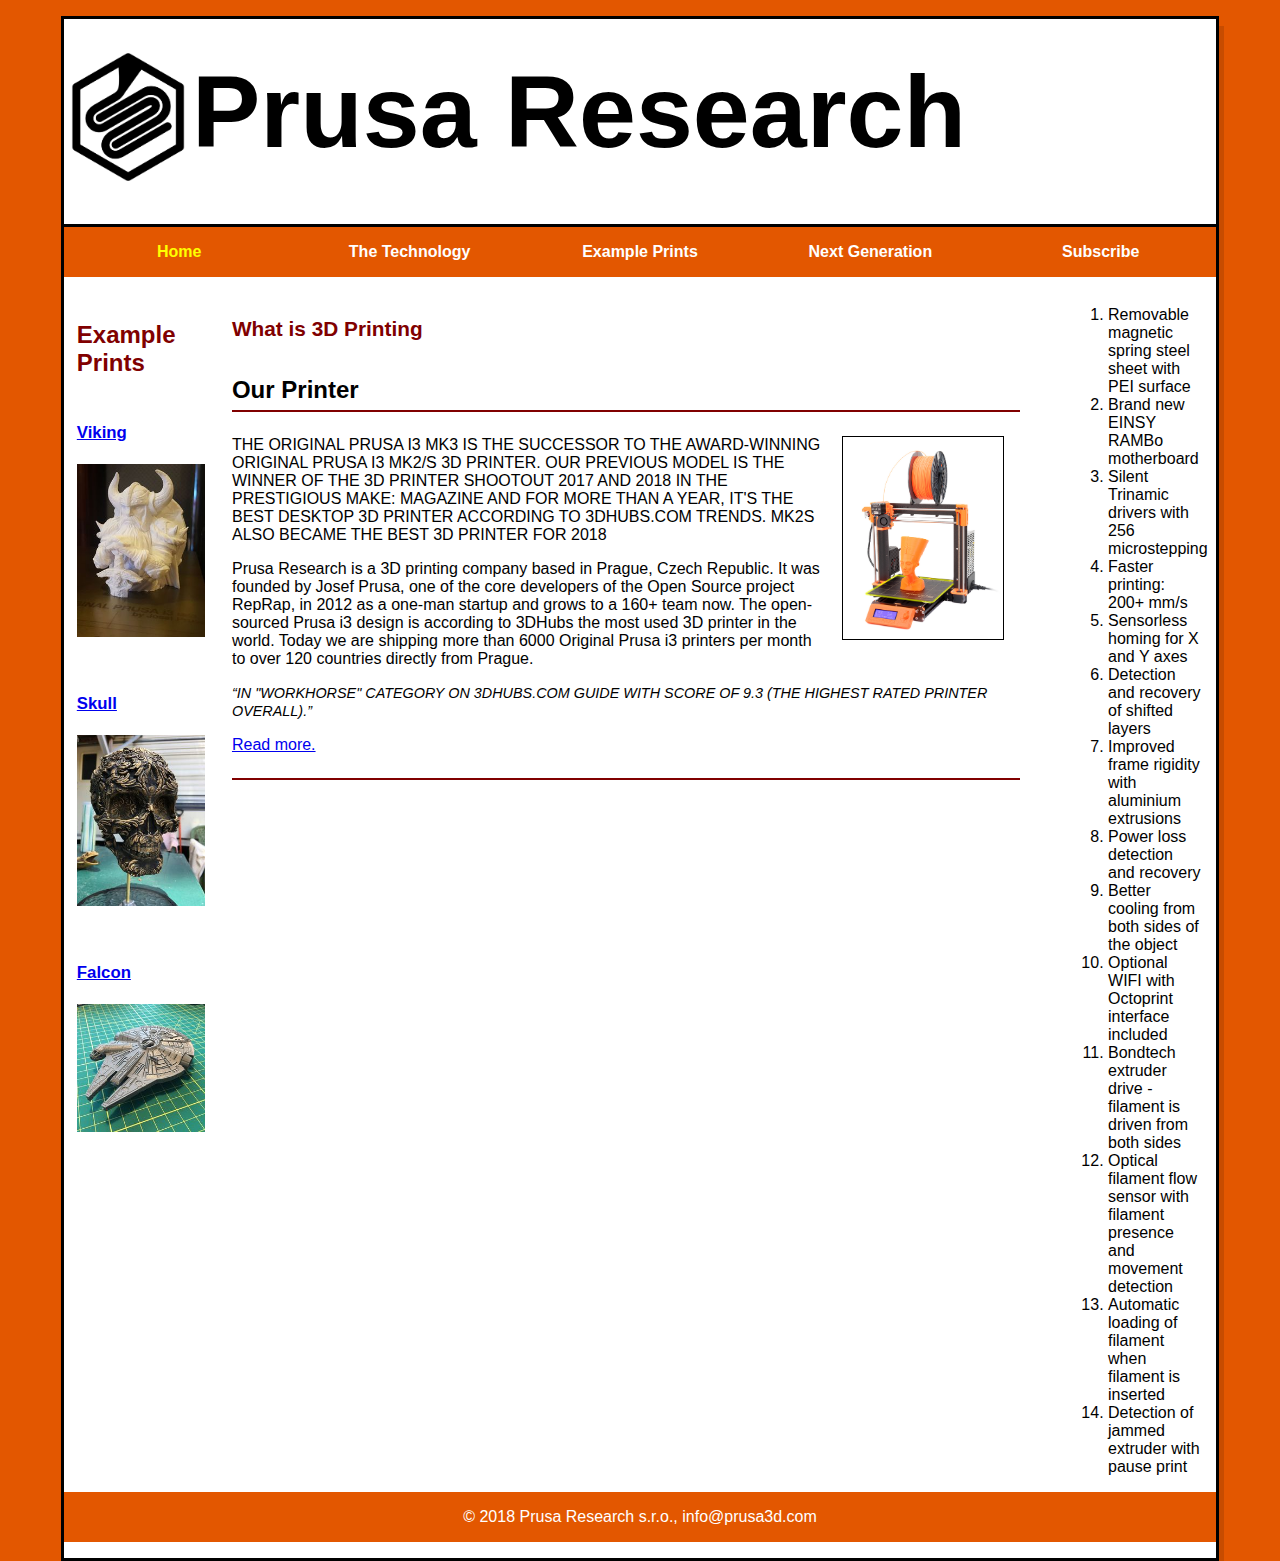
<file: index.html>
<!DOCTYPE html>
<html>
  <head>
    <meta charset="utf-8">
    <meta name="viewport" content="width=device-width, initial-scale=1">
    <title>Prusa Research</title>
    <link rel="shortcut icon" href="Media/favicon-16x16.png">
    <link rel="stylesheet" href="styles/normalize.css">
    <link rel="stylesheet" href="styles/Main.css">
    <link rel="stylesheet" href="styles/slicknav.css">
    <script src="https://code.jquery.com/jquery-3.2.1.min.js"></script>
    <script src="js/jquery.slicknav.min.js"></script>
    <script type="text/javascript">
      $(document).ready(function(){
        $('#nav_menu').slicknav({prependTo:"#mobile_menu"});
      });
    </script>

  </head>

  <body>
    <header>
      <div id="headerdiv">

        <div id="headerLogodiv">
          <img src= "Media/Logoforheader.png" alt="Logoforheader" id="HeaderLogo" >  
        </div>

        <div id="headerText" >
          <h1> Prusa Research </h1>
        </div>
      </div>
    </header>

    <nav id=mobile_menu></nav>
    <nav id="nav_menu"> 
      <ul>
        <li ><a href="index.html" class="current" >Home</a></li> 
        <li ><a href="TheTechnology.html" >The Technology</a></li> 
        <li><a href="ExamplePrints.html">Example Prints</a></li> 
        <li><a href="NextGeneration.html">Next Generation</a></li> 
        <li><a href="NewsLetter.html" >Subscribe</a></li> 
      </ul></nav>
    <main>
      
      <aside>
        <h2>Example Prints</h2>

        <h3><br><a href = "ExamplePrints.html">Viking</a></h3>
        <img src="Media/viking.jpg" alt = "Viking">

        <h3><br><a href = "ExamplePrints.html">Skull</a></h3>
        <img src ="Media/skull.jpg" alt = "skull">

        <h3><br><a href = "ExamplePrints.html">Falcon</a></h3>
        <img src ="Media/falcon.jpg" alt = "falcon">


      </aside>

      <section>
        <h2>What is 3D Printing</h2>

        <p></p>

        <h1>Our Printer</h1>
        <article>
          <img src="Media/MK3_poster_V6.jpg" alt="Image description" />
          <p>THE ORIGINAL PRUSA I3 MK3 IS THE SUCCESSOR TO THE AWARD-WINNING ORIGINAL PRUSA I3 MK2/S 3D PRINTER. OUR PREVIOUS MODEL IS THE WINNER OF THE 3D PRINTER SHOOTOUT 2017 AND 2018 IN THE PRESTIGIOUS MAKE: MAGAZINE AND FOR MORE THAN A YEAR, IT'S THE BEST DESKTOP 3D PRINTER ACCORDING TO 3DHUBS.COM TRENDS. MK2S ALSO BECAME THE BEST 3D PRINTER FOR 2018 <p/>
          <p>Prusa Research is a 3D printing company based in Prague, Czech Republic. It was founded by Josef Prusa, one of the core developers of the Open Source project RepRap, in 2012 as a one-man startup and grows to a 160+ team now.

            The open-sourced Prusa i3 design is according to 3DHubs the most used 3D printer in the world.

            Today we are shipping more than 6000 Original Prusa i3 printers per month to over 120 countries directly from Prague.</p>

          <q>IN "WORKHORSE" CATEGORY ON 3DHUBS.COM GUIDE WITH SCORE OF 9.3 (THE HIGHEST RATED PRINTER OVERALL).</q>
          <p><a href="TheTechnology.html">Read more.</a><p></p>           

        </article>

      </section>

     
      
      <asideRight>
        <ol>
          <li>Removable magnetic spring steel sheet with PEI surface</li>
          <li>Brand new EINSY RAMBo motherboard</li>
          <li>Silent Trinamic drivers with 256 microstepping</li>
          <li>Faster printing: 200+ mm/s</li>
          <li>Sensorless homing for X and Y axes</li>
          <li>Detection and recovery of shifted layers</li>
          <li>Improved frame rigidity with aluminium extrusions</li>
          <li>Power loss detection and recovery</li>
          <li>Better cooling from both sides of the object</li>
          <li>Optional WIFI with Octoprint interface included</li>
          <li>Bondtech extruder drive - filament is driven from both sides</li>
          <li>Optical filament flow sensor with filament presence and movement detection</li>
          <li>Automatic loading of filament when filament is inserted</li>
          <li>Detection of jammed extruder with pause print</li>


        </ol>

      </asideRight>
      
    </main> 
    <footer>

      <p>&copy; 2018  Prusa Research s.r.o., info@prusa3d.com

      </p>

    </footer> 
  </body>
</html>
</file>
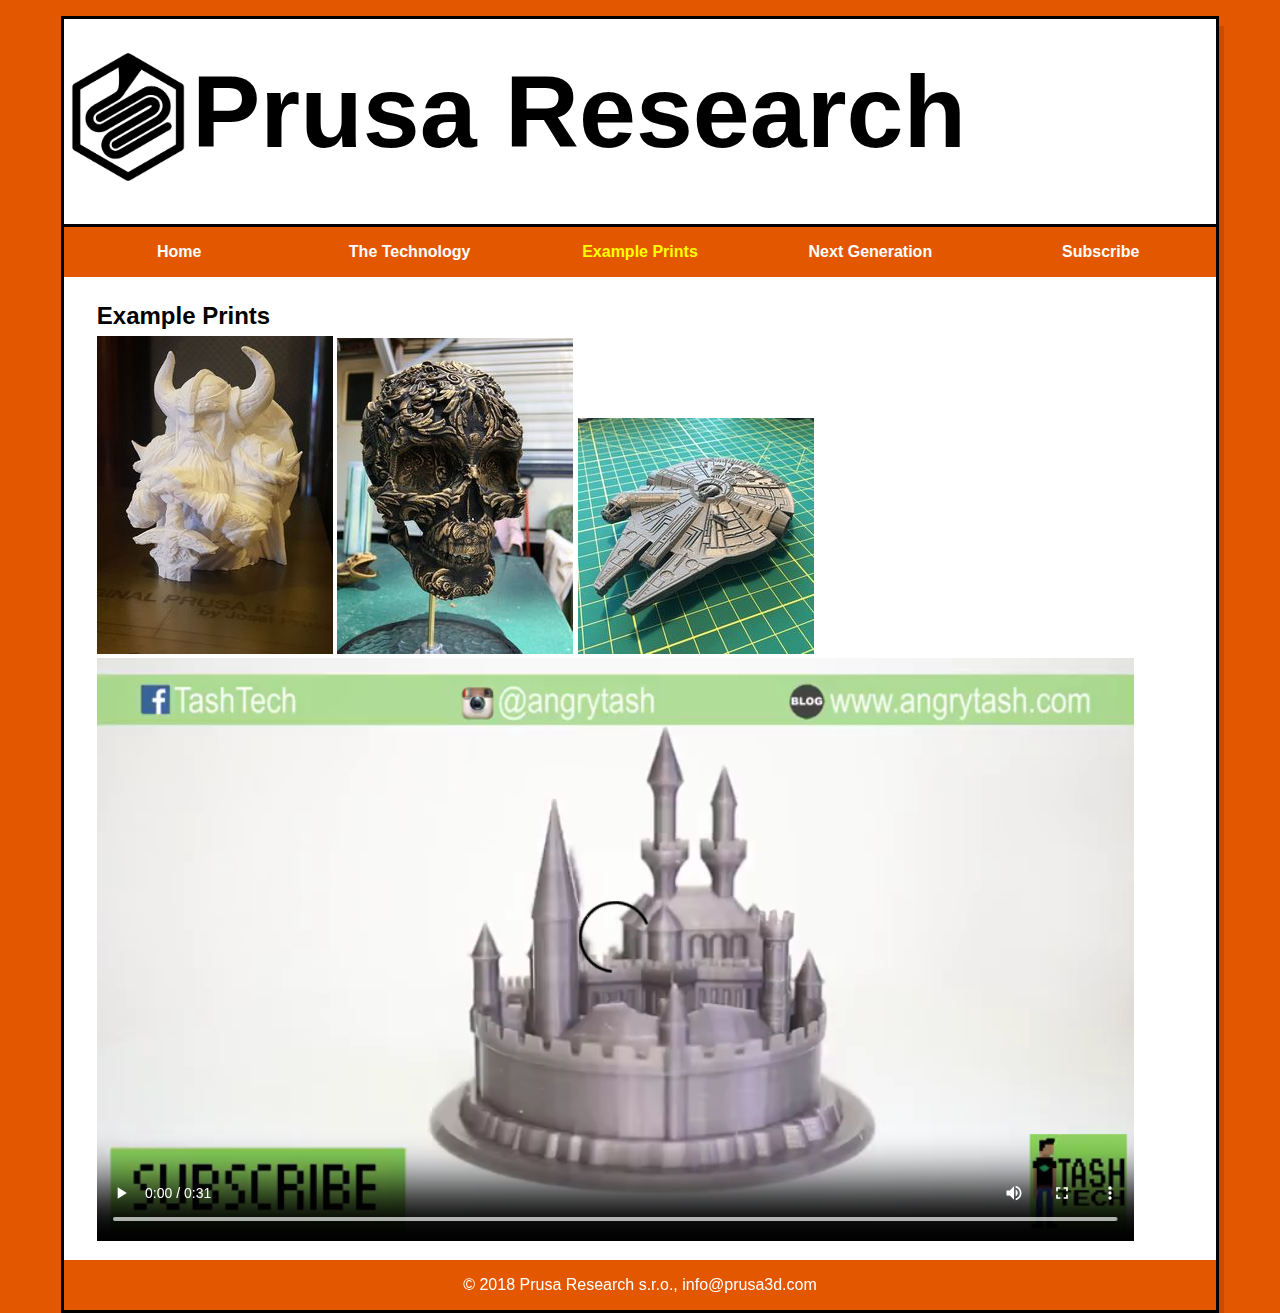
<file: ExamplePrints.html>
<html>
  <head>
    <meta charset="utf-8">
    <meta name="viewport" content="width=device-width, initial-scale=1">
    <title>Prusa Research</title>
    <link rel="shortcut icon" href="Media/favicon-16x16.png">
    <link rel="stylesheet" href="styles/normalize.css">
    <link rel="stylesheet" href="styles/Content.css">
    <link rel="stylesheet" href="styles/slicknav.css">
    <script src="https://code.jquery.com/jquery-3.2.1.min.js"></script>
    <script src="js/jquery.slicknav.min.js"></script>
    <script type="text/javascript">
      $(document).ready(function(){
        $('#nav_menu').slicknav({prependTo:"#mobile_menu"});
      });
    </script>

  </head>

  <body>
    <header>
      <div id="headerdiv">

        <div id="headerLogodiv">
          <img src= "Media/Logoforheader.png" alt="Logoforheader" id="HeaderLogo" >  
        </div>

        <div id="headerText" >
          <h1> Prusa Research </h1>
        </div>
      </div>
    </header>

    <nav id=mobile_menu></nav>
    <nav id="nav_menu"> 
      <ul>
        <li ><a href="index.html"  >Home</a></li> 
        <li ><a href="TheTechnology.html" >The Technology</a></li> 
        <li><a href="ExamplePrints.html" class="current">Example Prints</a></li> 
        <li><a href="NextGeneration.html">Next Generation</a></li> 
        <li><a href="NewsLetter.html" >Subscribe</a></li> 
      </ul></nav>
    <main>
      <section style= width:760px;>
        

       

        <h1>Example Prints</h1>
        <div id=exampleprints>
          
          
         
          <img src="Media/viking.jpg" alt="Image description" />
          <img src="Media/skull.jpg" alt="Image description" />
          <img src="Media/falcon.jpg" alt="Image description" />
          
          <video controls  style="width:90%">
            <source src="Media/Prusa%20i3%20MK2%203D%20print%20CASTLE%20time-lapse%20(2).mp4" type="video/mp4">
          </video>
        </div>

        

      </section>

      
    </main> 
    <footer>

      <p>&copy; 2018  Prusa Research s.r.o., info@prusa3d.com

      </p>

    </footer> 
  </body>
</html>
</file>
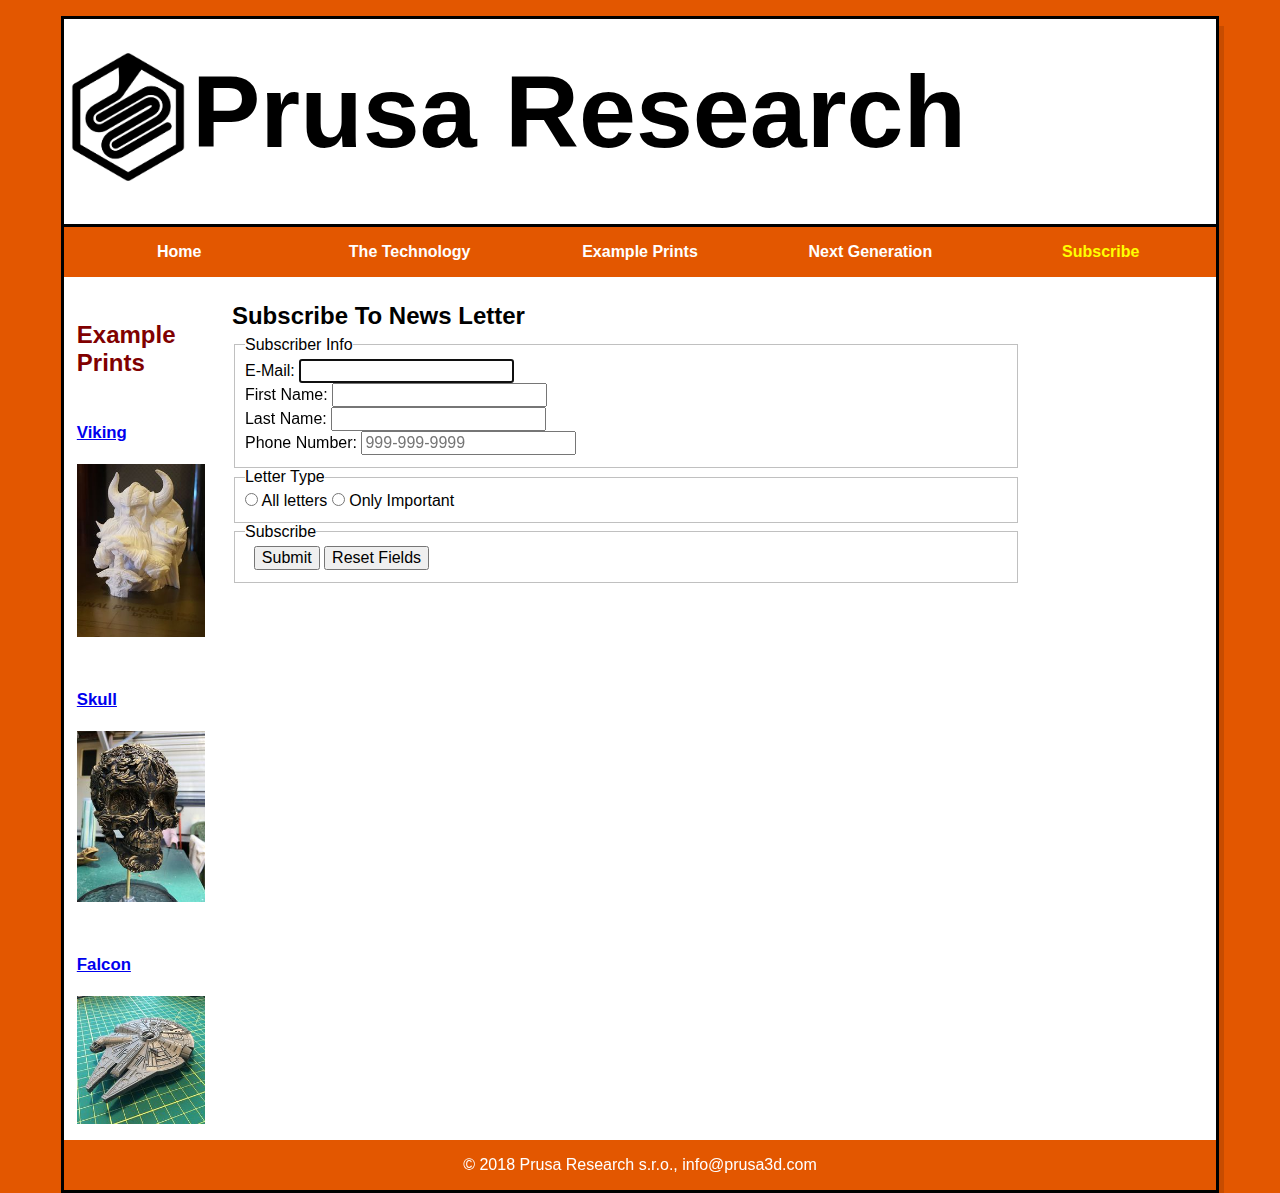
<file: NewsLetter.html>
<html>
  <head>
    <meta charset="utf-8">
    <meta name="viewport" content="width=device-width, initial-scale=1">
    <title>Prusa Research</title>
    <link rel="shortcut icon" href="Media/favicon-16x16.png">
    <link rel="stylesheet" href="styles/normalize.css">
    <link rel="stylesheet" href="styles/Content.css">
    <link rel="stylesheet" href="styles/slicknav.css">
    <script src="https://code.jquery.com/jquery-3.2.1.min.js"></script>
    <script src="js/jquery.slicknav.min.js"></script>
    <script type="text/javascript">
      $(document).ready(function(){
        $('#nav_menu').slicknav({prependTo:"#mobile_menu"});
      });

    </script>

  </head>

  <body>
    <header>
      <div id="headerdiv">

        <div id="headerLogodiv">
          <img src= "Media/Logoforheader.png" alt="Logoforheader" id="HeaderLogo" >  
        </div>

        <div id="headerText" >
          <h1> Prusa Research </h1>
        </div>
      </div>
    </header>

    <nav id=mobile_menu></nav>
    <nav id="nav_menu"> 
      <ul>
        <li ><a href="index.html"  >Home</a></li> 
        <li ><a href="TheTechnology.html" >The Technology</a></li> 
        <li><a href="ExamplePrints.html">Example Prints</a></li> 
        <li><a href="NextGeneration.html">Next Generation</a></li> 
        <li><a href="NewsLetter.html" class="current">Subscribe</a></li> 

      </ul></nav>
    <main>

      <aside>
        <h2>Example Prints</h2>

        <h3><br><a href = "ExamplePrints.html">Viking</a></h3>
        <img src="Media/viking.jpg" alt = "Viking">

        <h3><br><a href = "ExamplePrints.html">Skull</a></h3>
        <img src ="Media/skull.jpg" alt = "skull">

        <h3><br><a href = "ExamplePrints.html">Falcon</a></h3>
        <img src ="Media/falcon.jpg" alt = "falcon">


      </aside>
      <section>
        <h1>Subscribe To News Letter</h1>
        <form action="register_account.html" method="get"
              name="registration_form" id="registration_form">
          <fieldset>
            <legend>Subscriber Info</legend>
            <label for="email">E-Mail:</label>
            <input type="email" name="email" id="email" autofocus required><br>
            <label for="first_name">First Name:</label>
            <input type="text" name="first_name" id="first_name" required><br>
            <label for="last_name">Last Name:</label>
            <input type="text" name="last_name" id="last_name" required><br>
           
            <label for="phone">Phone Number:</label>
            <input type="tel" name="phone" id="phone" placeholder="999-999-9999" 
                   pattern="\d{3}[\-]\d{3}[\-]\d{4}" title="Must be 999-999-999 format"><br>
          </fieldset>
          
          <fieldset id="radio">
            <legend>Letter Type</legend>
            <input type="radio" name="payment_type" id="bill" value="bill">
            <label for="bill">All letters</label>
            <input type="radio" name="payment_type" id="credit" value="credit">
            <label for="credit">Only Important</label>
          </fieldset>
          
          <fieldset id="buttons">
            <legend>Subscribe</legend>
            <label>&nbsp;</label>
            <input type="reset" id="submit" value="Submit">
            <input type="reset" id="reset" value="Reset Fields"><br>
          </fieldset>
        </form>
      </section>



    </main> 
    <footer>

      <p>&copy; 2018  Prusa Research s.r.o., info@prusa3d.com

      </p>

    </footer> 
  </body>
</html>
</file>
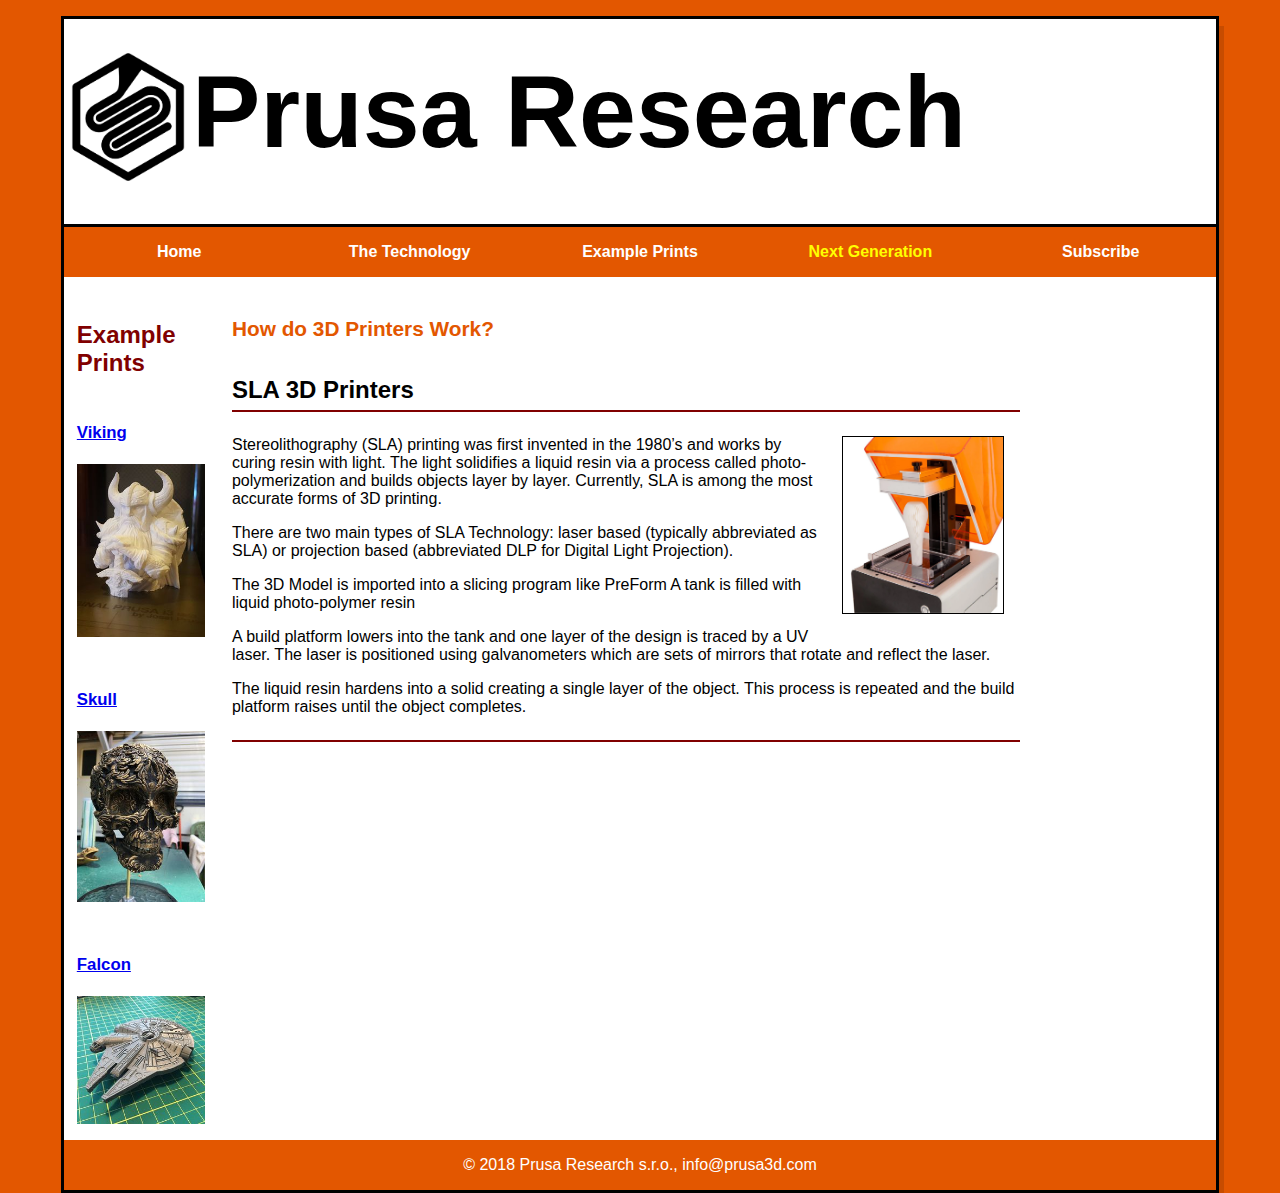
<file: NextGeneration.html>
<html>
  <head>
    <meta charset="utf-8">
    <meta name="viewport" content="width=device-width, initial-scale=1">
    <title>Prusa Research</title>
    <link rel="shortcut icon" href="Media/favicon-16x16.png">
    <link rel="stylesheet" href="styles/normalize.css">
    <link rel="stylesheet" href="styles/Content.css">
    <link rel="stylesheet" href="styles/slicknav.css">
    <script src="https://code.jquery.com/jquery-3.2.1.min.js"></script>
    <script src="js/jquery.slicknav.min.js"></script>
    <script type="text/javascript">
      $(document).ready(function(){
        $('#nav_menu').slicknav({prependTo:"#mobile_menu"});
      });
      
    </script>

  </head>

  <body>
    <header>
      <div id="headerdiv">

        <div id="headerLogodiv">
          <img src= "Media/Logoforheader.png" alt="Logoforheader" id="HeaderLogo" >  
        </div>

        <div id="headerText" >
          <h1> Prusa Research </h1>
        </div>
      </div>
    </header>

    <nav id=mobile_menu></nav>
    <nav id="nav_menu"> 
      <ul>
        <li ><a href="index.html"  >Home</a></li> 
        <li ><a href="TheTechnology.html" >The Technology</a></li> 
        <li><a href="ExamplePrints.html">Example Prints</a></li> 
        <li><a href="NextGeneration.html" class="current">Next Generation</a></li> 
        <li><a href="NewsLetter.html" >Subscribe</a></li> 
        
      </ul></nav>
    <main>

      <aside>
        <h2>Example Prints</h2>

        <h3><br><a href = "ExamplePrints.html">Viking</a></h3>
        <img src="Media/viking.jpg" alt = "Viking">

        <h3><br><a href = "ExamplePrints.html">Skull</a></h3>
        <img src ="Media/skull.jpg" alt = "skull">

        <h3><br><a href = "ExamplePrints.html">Falcon</a></h3>
        <img src ="Media/falcon.jpg" alt = "falcon">


      </aside>
      <section>
        <h2>How do 3D Printers Work?</h2>

        <p></p>

        <h1 class="Move" >SLA 3D Printers</h1>
        <article>
          <img src="Media/SLA.jpg" alt="Image description" />
          <p>Stereolithography (SLA) printing was first invented in the 1980’s and works by curing resin with light. The light solidifies a liquid resin via a process called photo-polymerization and builds objects layer by layer. Currently, SLA is among the most accurate forms of 3D printing. </p>

          <p>There are two main types of SLA Technology: laser based (typically abbreviated as SLA) or projection based (abbreviated DLP for Digital Light Projection).</p>
          
       

      <p>The 3D Model is imported into a slicing program like PreForm
        A tank is filled with liquid photo-polymer resin </p>
        
          <p>A build platform lowers into the tank and one layer of the design is traced by a UV laser. The laser is positioned using galvanometers which are sets of mirrors that rotate and reflect the laser. </p>
        
          <p>The liquid resin hardens into a solid creating a single layer of the object. This process is repeated and the build platform raises until the object completes.</p>


        </article>

        
      </section>
      

    </main> 
    <footer>

      <p>&copy; 2018  Prusa Research s.r.o., info@prusa3d.com

      </p>

    </footer> 
  </body>
</html>
</file>
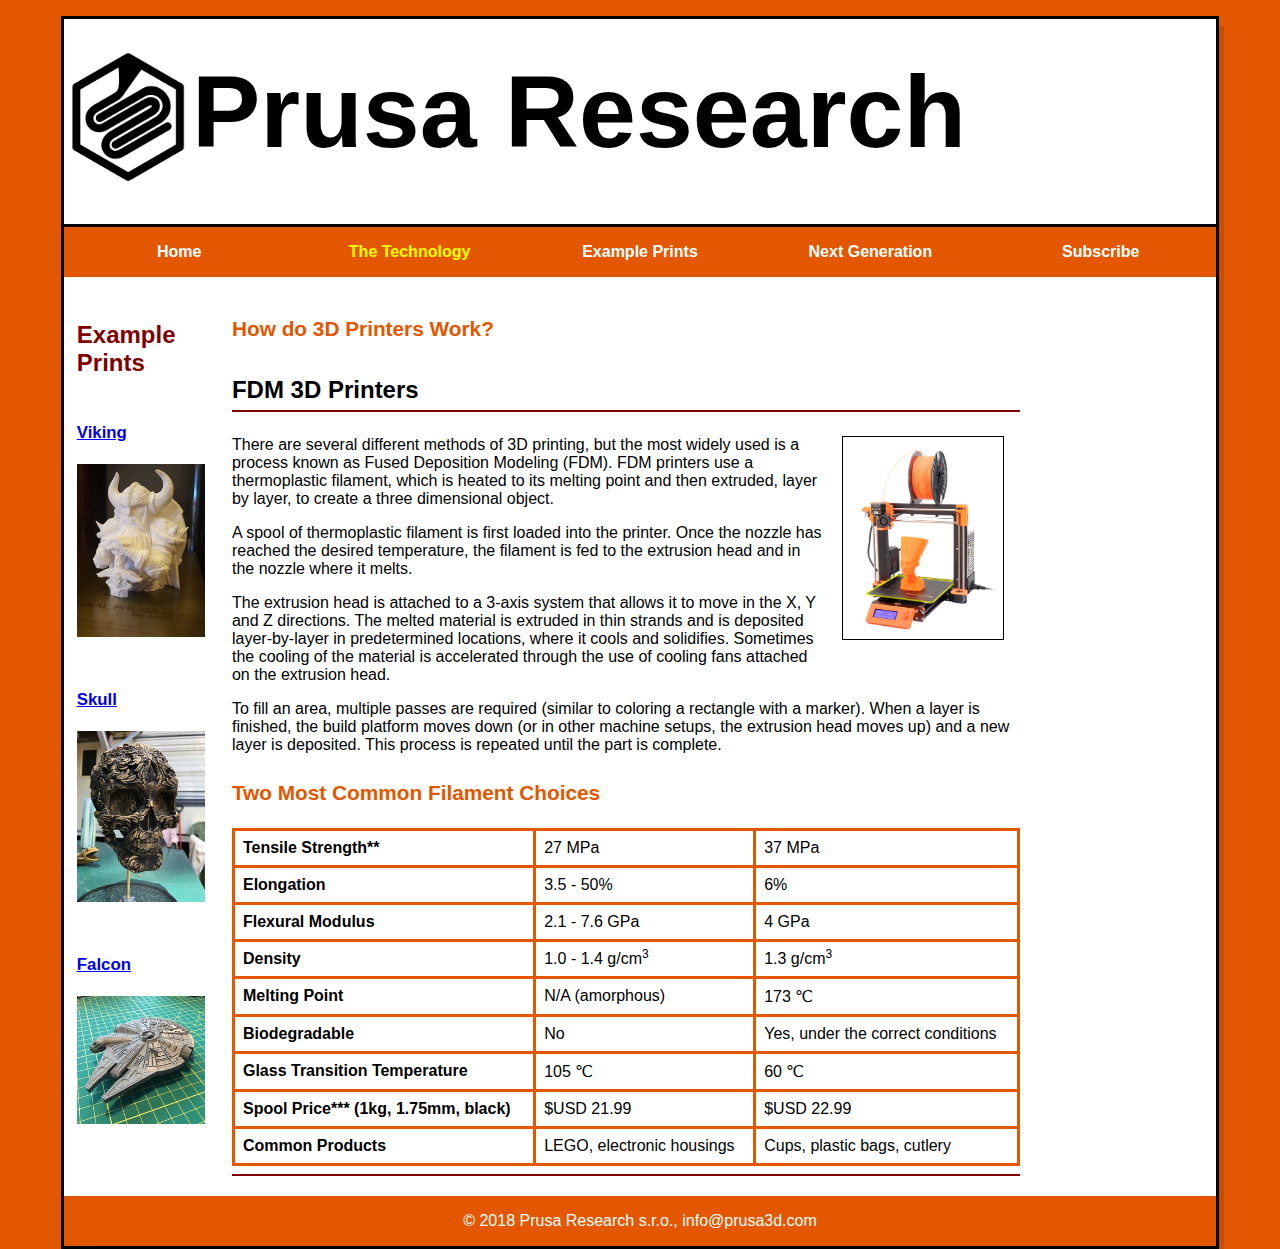
<file: TheTechnology.html>
<html>
  <head>
    <meta charset="utf-8">
    <meta name="viewport" content="width=device-width, initial-scale=1">
    <title>Prusa Research</title>
    <link rel="shortcut icon" href="Media/favicon-16x16.png">
    <link rel="stylesheet" href="styles/normalize.css">
    <link rel="stylesheet" href="styles/Content.css">
    <link rel="stylesheet" href="styles/slicknav.css">
    <script src="https://code.jquery.com/jquery-3.2.1.min.js"></script>
    <script src="js/jquery.slicknav.min.js"></script>
    <script type="text/javascript">
      $(document).ready(function(){
        $('#nav_menu').slicknav({prependTo:"#mobile_menu"});
      });
    </script>

  </head>

  <body>
    <header>
      <div id="headerdiv">

        <div id="headerLogodiv">
          <img src= "Media/Logoforheader.png" alt="Logoforheader" id="HeaderLogo" >  
        </div>

        <div id="headerText" >
          <h1> Prusa Research </h1>
        </div>
      </div>
    </header>

    <nav id=mobile_menu></nav>
    <nav id="nav_menu"> 
      <ul>
        <li ><a href="index.html"  >Home</a></li> 
        <li ><a href="TheTechnology.html" class="current">The Technology</a></li> 
        <li><a href="ExamplePrints.html">Example Prints</a></li> 
        <li><a href="NextGeneration.html">Next Generation</a></li> 
        <li><a href="NewsLetter.html" >Subscribe</a></li> 

      </ul></nav>
    <main>

      <aside>
        <h2>Example Prints</h2>

        <h3><br><a href = "ExamplePrints.html">Viking</a></h3>
        <img src="Media/viking.jpg" alt = "Viking">

        <h3><br><a href = "ExamplePrints.html">Skull</a></h3>
        <img src ="Media/skull.jpg" alt = "skull">

        <h3><br><a href = "ExamplePrints.html">Falcon</a></h3>
        <img src ="Media/falcon.jpg" alt = "falcon">


      </aside>
      <section>
        <h2>How do 3D Printers Work?</h2>

        <p></p>

        <h1>FDM 3D Printers</h1>
        <article>
          <img src="Media/MK3_poster_V6.jpg" alt="Image description" />
          <p>There are several different methods of 3D printing, but the most widely used is a process known as Fused Deposition Modeling (FDM). FDM printers use a thermoplastic filament, which is heated to its melting point and then extruded, layer by layer, to create a three dimensional object.</p>

          <p>A spool of thermoplastic filament is first loaded into the printer. Once the nozzle has reached the desired temperature, the filament is fed to the extrusion head and in the nozzle where it melts.</p>

          <p>The extrusion head is attached to a 3-axis system that allows it to move in the X, Y and Z directions. The melted material is extruded in thin strands and is deposited layer-by-layer in predetermined locations, where it cools and solidifies. Sometimes the cooling of the material is accelerated through the use of cooling fans attached on the extrusion head.</p>

          <p>To fill an area, multiple passes are required (similar to coloring a rectangle with a marker). When a layer is finished, the build platform moves down (or in other machine setups, the extrusion head moves up) and a new layer is deposited. This process is repeated until the part is complete.</p>
          
          <h2> Two Most Common Filament Choices</h2>
          <table>
            <tr><td><strong>Tensile Strength**</strong></td>
            <td>27 MPa</td>
            <td>37 MPa</td>
            </tr><tr><td><strong>Elongation</strong></td>
            <td>3.5 - 50%</td>
            <td>6%</td>
            </tr><tr><td><strong>Flexural Modulus</strong></td>
            <td>2.1 - 7.6 GPa</td>
            <td>4 GPa</td>
            </tr><tr><td><strong>Density</strong></td>
            <td>1.0 - 1.4 g/cm<sup>3</sup></td>
            <td>1.3 g/cm<sup>3</sup></td>
            </tr><tr><td><strong>Melting Point</strong></td>
            <td>N/A (amorphous)</td>
            <td>173 ℃</td>
            </tr><tr><td><strong>Biodegradable</strong></td>
            <td>No</td>
            <td>Yes, under the correct conditions</td>
            </tr><tr><td><strong>Glass Transition Temperature</strong></td>
            <td>105 ℃</td>
            <td>60 ℃</td>
            </tr><tr><td><strong>Spool Price*** (1kg, 1.75mm, black)</strong></td>
            <td>$USD 21.99</td>
            <td>$USD 22.99</td>
            </tr><tr><td><strong>Common Products</strong></td>
            <td>LEGO, electronic housings</td>
            <td>Cups, plastic bags, cutlery</td>
            </tr></table>
        </article>

      </section>

    </main> 
    <footer>

      <p>&copy; 2018  Prusa Research s.r.o., info@prusa3d.com

      </p>

    </footer> 
  </body>
</html>
</file>
<file: styles/Main.css>
Html{
  background-color: #e35700;
  width: 100%;
}

body{
  width: 90%;
  background-color: white;
  margin-left: auto;
  margin-right: auto;
  margin-top: 1em;
  box-shadow: 5px 10px rgba(0, 0, 0, 0.12);
  border: solid
}

                  /* CSS For Header */
header {
  padding: 1.5em 0 2em 0;
  border-bottom: solid .2em black;
  background: white;
}

#HeaderLogo {
  width: 30%;
  height: 10vw;
  width: 10vw;
  float: left;
}

#headerText{
  width:100%;

}

header h1 {
  font-size: 8vw;
  padding-bottom: .1em;
  margin:  .1em;
}


/* Nav menu */

#nav_menu ul{
  width: 100%;
  list-style-type: none;
  margin: 0;
  padding: 0;
  position: relative;
}

#nav_menu ul li{
  float: left;
  width: 20%
}


#nav_menu ul li a{
  display: block;
  font-size: 1em;
  text-align: center;
  padding: 1em 0em;
  text-decoration-line: none;
  background-color: #e35700;
  color: white;
  font-weight:bold;

}

#nav_menu a.current{
  color: yellow;
}

#nav_menu ul li:hover > ul{
  display: block;
}

#nav_menu ul ul{
  display: none;
  position: absolute;
  top: 100%;
}
#nav_menu ul ul li{
  float: none;
}

#nav_menu > ul::after {
  content: "";
  clear: both;
  display: block;
}


/* styles for any links */
a:hover {
  font-style: italic;
}
a:focus {
  font-style: italic;
}

/* Main and aside*/
main {
  clear: left;
  margin: .8em;

}
section{
  width: 70%;
  float: left;
  padding: 0px 20px 20px 20px; 
}
section h1{
  font-size: 150%;
  padding: .5em 0em .25em;
  margin: 0;
}
section h2 {
  font-size: 130%;
  color: #800000;
  padding-top: .5em;
  padding-bottom:.25em;
}
section article{
  padding: .5em 0em;
  border-bottom: 2px solid #800000;
  border-top: 2px solid #800000;
}

section q{
  font-size: 90%;
  font-style: italic;
}

section article img{
  width: 10em;
  float: right;
  margin: 1em;
  border: 1px solid black;
}

article h2{
  padding-top: 0;
}

article h3{
  font-size: 105%;
  padding-bottom: .25em;
}


}
section p {
  padding-bottom: .5em;
}
section blockquote {
  padding-left: 2em;
  padding-right: 2em;
  font-style: italic;
}
section ul {
  padding-bottom: .25em;
  padding-left: 1.25em;
  list-style: circle;

}
section li {
  padding-bottom: .35em;
}

aside{
  width:12%; 
  float: left;
}  
aside h2 {
  font-size: 150%;
  color: #800000;
  padding-top: .5em;
  padding-bottom:.25em;
}
aside h3 {
  font-size: 105%;
  padding-bottom: .25em;
}
aside img {
  width: 8em;
  padding-bottom: 1em;
}


asideRight{
  width:12%; 
  float: right;
} 


/* the styles for the footer */
footer {
  background-color: #e35700;
  clear: both;
}
footer p {
  color: white;
  text-align: center;
  padding-top: 1em;
  padding-bottom: 1em;
}

/* Mobile*/

#mobile_menu{
  display: none;
}


/*Tablet*/
@media only screen and (max-width: 959px){
  section h1{font-size: 135%;}
  section h2,aside h2{font-size: 120%;}  
  aside img{ width: 90px;}
  asideRight{
    float: none;
    padding: padding: 0 0 2.5% 2.5%;
    width: 95%;
  }
  section{
    float: none;
    width: 95%; 
  }
  aside{
    float: none;
    padding: padding: 0 0 2.5% 2.5%;
    width: 95%;
  }
}

/*phone in LandScape*/
@media only screen and (max-width: 767px){
  header img{float: none;}
  header{text-align: center;} 

  section{
    float: none;
    width: 95%; 
  }

  aside{
    float: none;
    padding: padding: 0 0 2.5% 2.5%;
    width: 95%;
  }
  
  asideRight{
    float: none;
    padding: padding: 0 0 2.5% 2.5%;
    width: 95%;
  }
  section article img{max-width: 30%}

  #GuestSpeakers{
    column-count: 2;
  }
  #nav_menu{
    display: none;
  }

  #mobile_menu{
    display: block;
  }

  .slicknav_menu {
    background-color: #e35700 !important;
  }

  /*phone in Portrait*/
  @media only screen and (max-width: 479px){
    body {font-size: 90%}
  }
}
</file>
<file: styles/Content.css>
Html{
  background-color: #e35700;
  width: 100%;
}

body{
  width: 90%;
  background-color: white;
  margin-left: auto;
  margin-right: auto;
  margin-top: 1em;
  box-shadow: 5px 10px rgba(0, 0, 0, 0.12);
  border: solid
}

/* CSS For Header */
header {
  padding: 1.5em 0 2em 0;
  border-bottom: solid .2em black;
  background: white;
}

#HeaderLogo {
  width: 30%;
  height: 10vw;
  width: 10vw;
  float: left;
}

#headerText{
  width:100%;

}

header h1 {
  font-size: 8vw;
  padding-bottom: .1em;
  margin:  .1em;
}


/* Nav menu */

#nav_menu ul{
  width: 100%;
  list-style-type: none;
  margin: 0;
  padding: 0;
  position: relative;
}

#nav_menu ul li{
  float: left;
  width: 20%
}


#nav_menu ul li a{
  display: block;
  font-size: 1em;
  text-align: center;
  padding: 1em 0em;
  text-decoration-line: none;
  background-color: #e35700;
  color: white;
  font-weight:bold;

}

#nav_menu a.current{
  color: yellow;
}

#nav_menu ul li:hover > ul{
  display: block;
}

#nav_menu ul ul{
  display: none;
  position: absolute;
  top: 100%;
}
#nav_menu ul ul li{
  float: none;
}

#nav_menu > ul::after {
  content: "";
  clear: both;
  display: block;
}


/* styles for any links */
a:hover {
  font-style: italic;
}
a:focus {
  font-style: italic;
}

/* Main and aside*/
main {
  clear: left;
  margin: .8em;

}
section{
  width: 70%;
  float: left;
  padding: 0px 20px 20px 20px; 
}
section h1{
  font-size: 150%;
  padding: .5em 0em .25em;
  margin: 0;
}
section h2 {
  font-size: 130%;
  color: #e35700;
  padding-top: .5em;
  padding-bottom:.25em;

}
section article{
  padding: .5em 0em;
  border-bottom: 2px solid #800000;
  border-top: 2px solid #800000;
}

section q{
  font-size: 90%;
  font-style: italic;
}

section article img{
  width: 10em;
  float: right;
  margin: 1em;
  border: 1px solid black;
}

article table{
  padding: 5em;
  border: solid .2em #e35700;
  width:100%;
}

article table tr{
  padding: .5em;
  border: solid .2em #e35700;
}

article table td{
  padding: .5em;
  border: solid .2em #e35700;
}

article h3{
  font-size: 105%;
  padding-bottom: .25em;
}


}
section p {
  padding-bottom: .5em;
}
section blockquote {
  padding-left: 2em;
  padding-right: 2em;
  font-style: italic;
}
section ul {
  padding-bottom: .25em;
  padding-left: 1.25em;
  list-style: circle;

}
section li {
  padding-bottom: .35em;
}

section h2{
  border-bottom: soild 1em 
}

aside{
  width:12%; 
  float: left;
}  
aside h2 {
  font-size: 150%;
  color: #800000;
  padding-top: .5em;
  padding-bottom:.25em;
}
aside h3 {
  font-size: 105%;
  padding-bottom: .25em;
}
aside img {
  width: 8em;
  padding-bottom: 1em;
}


asideRight{
  width:12%; 
  float: right;
} 


/* the styles for the footer */
footer {
  background-color: #e35700;
  clear: both;
}
footer p {
  color: white;
  text-align: center;
  padding-top: 1em;
  padding-bottom: 1em;
}

#exampleprints{
  width: 90vw;
  
}

/* Mobile*/

#mobile_menu{
  display: none;
}

/*Amimation*/
.Move{animation: moveright 3s ease-in-out 2s infinite alternate}

@keyframes moveright{
  from{ margin-left: 20%;
        color: orange;}
  to{margin-left: 60%;
    color: black;
  }
}

/*Tablet*/
@media only screen and (max-width: 959px){
  section h1{font-size: 135%;}
  section h2,aside h2{font-size: 120%;}  
  aside img{ width: 90px;}
  asideRight{
    float: none;
    padding: padding: 0 0 2.5% 2.5%;
    width: 95%;
  }
  section{
    float: none;
    width: 95%; 
  }
  aside{
    float: none;
    padding: padding: 0 0 2.5% 2.5%;
    width: 95%;
  }
}

/*phone in LandScape*/
@media only screen and (max-width: 767px){
  header img{float: none;}
  header{text-align: center;} 

  section{
    float: none;
    width: 95%; 
  }

  aside{
    float: none;
    padding: padding: 0 0 2.5% 2.5%;
    width: 95%;
  }

  asideRight{
    float: none;
    padding: padding: 0 0 2.5% 2.5%;
    width: 95%;
  }
  section article img{max-width: 30%}

  #GuestSpeakers{
    column-count: 2;
  }
  #nav_menu{
    display: none;
  }

  #mobile_menu{
    display: block;
  }

  .slicknav_menu {
    background-color: #e35700 !important;
  }
  article table{
    border: solid .2em #e35700;
    width:50%;
  }

  article table tr{
    padding: .1em;
    border: solid .2em #e35700;
  }

  article table td{
    padding: .1em;
    border: solid .2em #e35700;
    font-size: 70%
  }


  /*phone in Portrait*/
  @media only screen and (max-width: 479px){
    body {font-size: 90%}
  }
}
</file>
